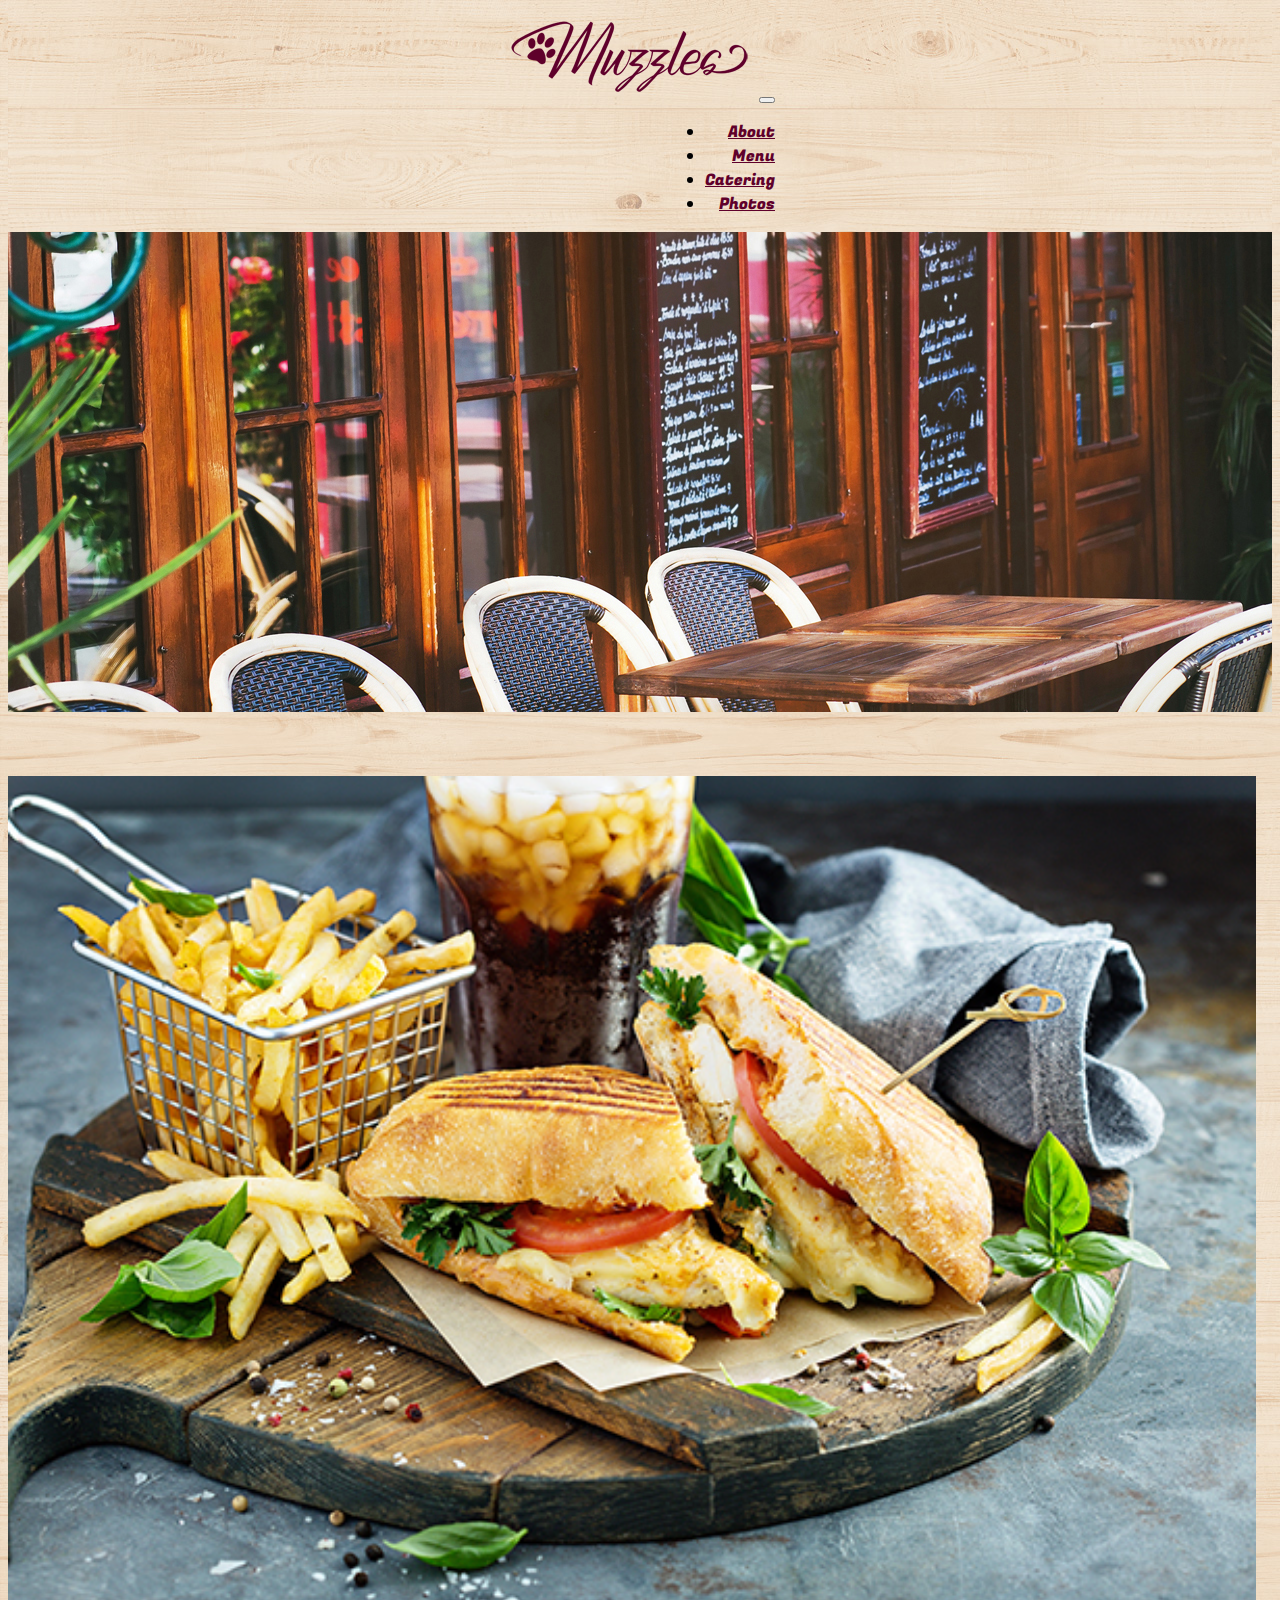
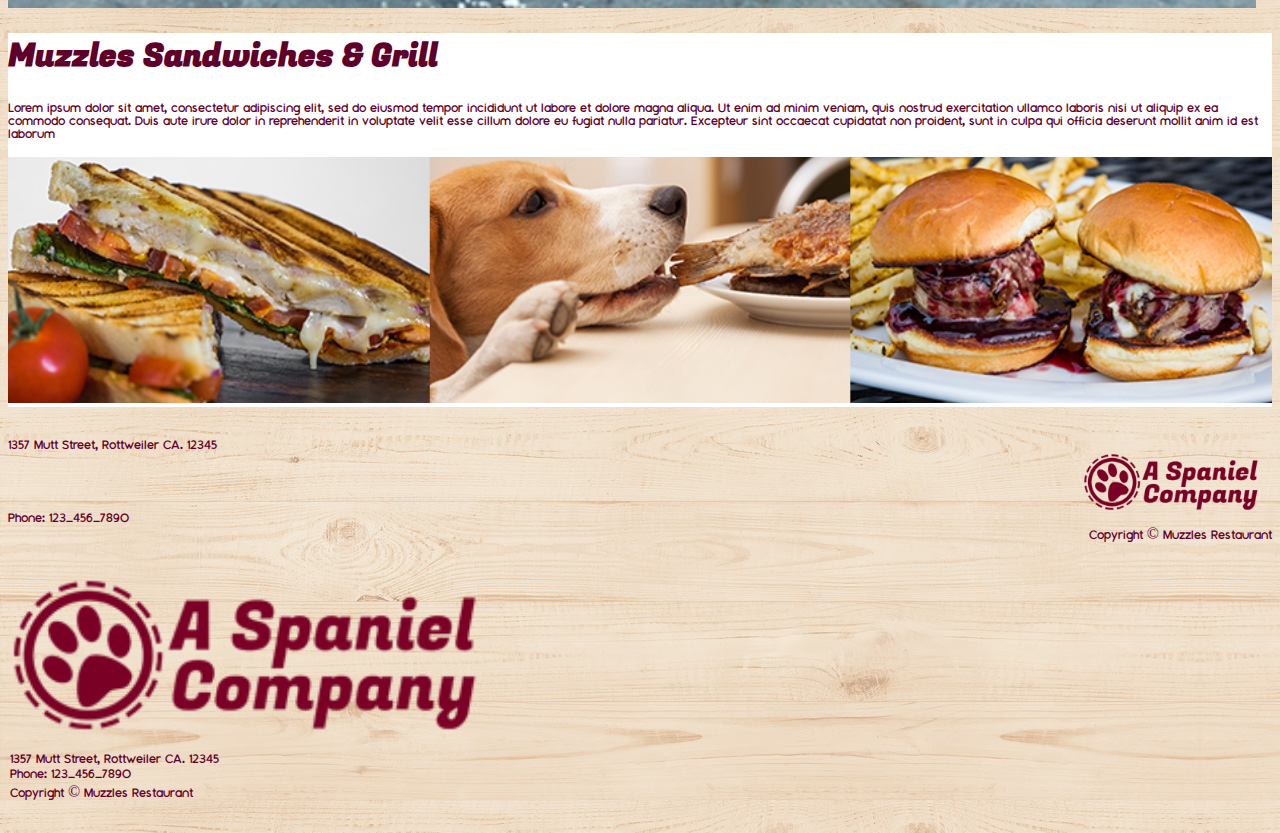
<file: index.html>
<!doctype html>
<html lang="en">
  <head>
    <meta charset="utf-8">
    <meta name="viewport" content="width=device-width, initial-scale=1">
    <title>Puppy Dog Restaurant</title>
    <link href="https://cdn.jsdelivr.net/npm/bootstrap@5.3.2/dist/css/bootstrap.min.css" rel="stylesheet" integrity="sha384-T3c6CoIi6uLrA9TneNEoa7RxnatzjcDSCmG1MXxSR1GAsXEV/Dwwykc2MPK8M2HN" crossorigin="anonymous">
    <!-- CSS -->
    <link rel="stylesheet" href="./styles/styles.css">
  </head>
  <body>
    <!-- Navbar -->

    <nav class="navbar navbar-expand-lg bg-body-tertiary navMain">
      <div class="container">
        <a class="navbar-brand" href="index.html"><img src="./assets/MuzzlesLogo.png"></a>
        <button class="navbar-toggler" type="button" data-bs-toggle="collapse" data-bs-target="#navbarNav" aria-controls="navbarNav" aria-expanded="false" aria-label="Toggle navigation">
          <span class="navbar-toggler-icon"></span>
        </button>
        <div class="collapse navbar-collapse" id="navbarNav">
            <ul class="navbar-nav">
              <li class="nav-item fugaz">
                <a class="nav-link" href="./html/about.html">About</a>
              </li>
              <li class="nav-item fugaz">
                <a class="nav-link" href="./html/menu.html">Menu</a>
              </li>
              <li class="nav-item fugaz">
                <a class="nav-link" href="./html/catering.html">Catering</a>
              </li>
              <li class="nav-item fugaz">
                <a class="nav-link" href="./html/photos.html">Photos</a>
              </li>
              
            </ul>
        </div>
      </div>
    </nav>

    <!-- hero img-->
    <div class="container-fluid heroImg d-none d-lg-block">
    </div>
    
    <!-- main content -->

    <div class="container-fluid content">
      <div class="row d-flex justify-content-center">
        <div class="col-lg-5 sandwich">
          <img class="landingSingleImg" src="./assets/homeSingle.jpg" alt="sandwich with fries and a drink">
        </div>
        
        <div class="card col-lg-6">
          <div class="card-body">
            <h1 class="card-title fugaz ">Muzzles Sandwiches & Grill</h1>
            <p class="card-text montauk">Lorem ipsum dolor sit amet, consectetur adipiscing elit, sed do eiusmod tempor incididunt ut labore et dolore magna aliqua. Ut enim ad minim veniam, quis nostrud exercitation ullamco laboris nisi ut aliquip ex ea commodo consequat. Duis aute irure dolor in reprehenderit in voluptate velit esse cillum dolore eu fugiat nulla pariatur. Excepteur sint occaecat cupidatat non proident, sunt in culpa qui officia deserunt mollit anim id est laborum</p>
          </div>
          <img src="./assets/HomeImage.jpg" class="card-img-bottom landingTripleImg" alt="...">
        </div>

      </div>
    </div>

    <!-- Footer -->
    <footer class="montauk">
      <div class="container d-none d-md-block">
        <div class="row footContent">
          <div class="address col-md-6">
            <p class="footerP">1357 Mutt Street, Rottweiler CA. 12345</p>
          </div>
          <div class="copyright col-md-6">
            <img class="company" src="./assets/CompanyLogo.png">
          </div>
          <div class="phoneNumber col-md-6">
            <p class="footerP">Phone: 123-456-7890</p>
          </div>
          <div class="copyright col-md-6">
            <p class="footerP">Copyright © Muzzles Restaurant</p>
          </div>
        </div>
      </div>
      <!-- smaller screen size -->
      <div class="container d-block d-md-none">
        <div class="row">
          <div class=" col-md-6 d-flex justify-content-center">
            <img class="company2" src="./assets/CompanyLogo.png">
          </div>
          <div class=" col-md-6 d-flex justify-content-center">
            <p class="footerP2"><br >1357 Mutt Street, Rottweiler CA. 12345</p>
          </div>
          <div class=" col-md-6 d-flex justify-content-center">
            <p class="footerP2">Phone: 123-456-7890</p>
          </div>
          <div class=" col-md-6 d-flex justify-content-center">
            <p class="footerP2">Copyright © Muzzles Restaurant</p>
          </div>
        </div>
      </div>
    </footer>






    <script src="https://cdn.jsdelivr.net/npm/bootstrap@5.3.2/dist/js/bootstrap.bundle.min.js" integrity="sha384-C6RzsynM9kWDrMNeT87bh95OGNyZPhcTNXj1NW7RuBCsyN/o0jlpcV8Qyq46cDfL" crossorigin="anonymous"></script>
  </body>
</html>
</file>
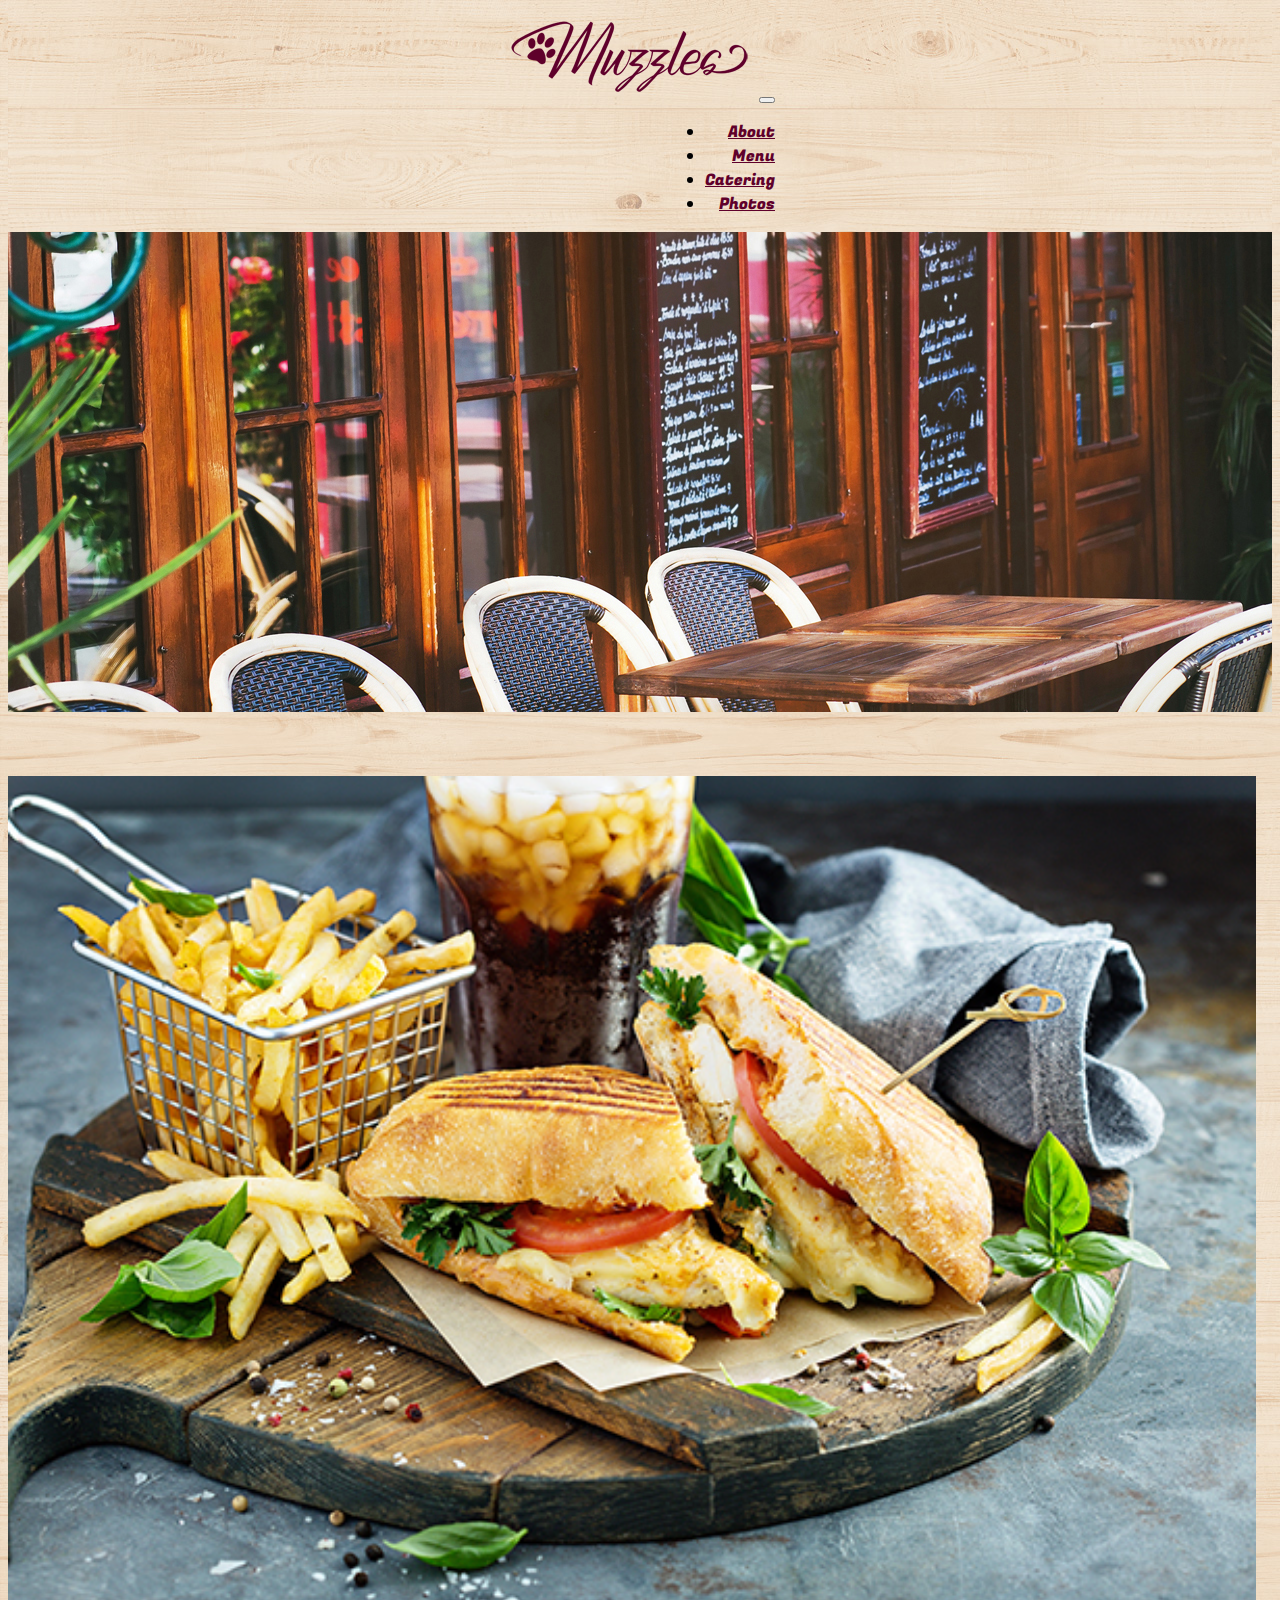
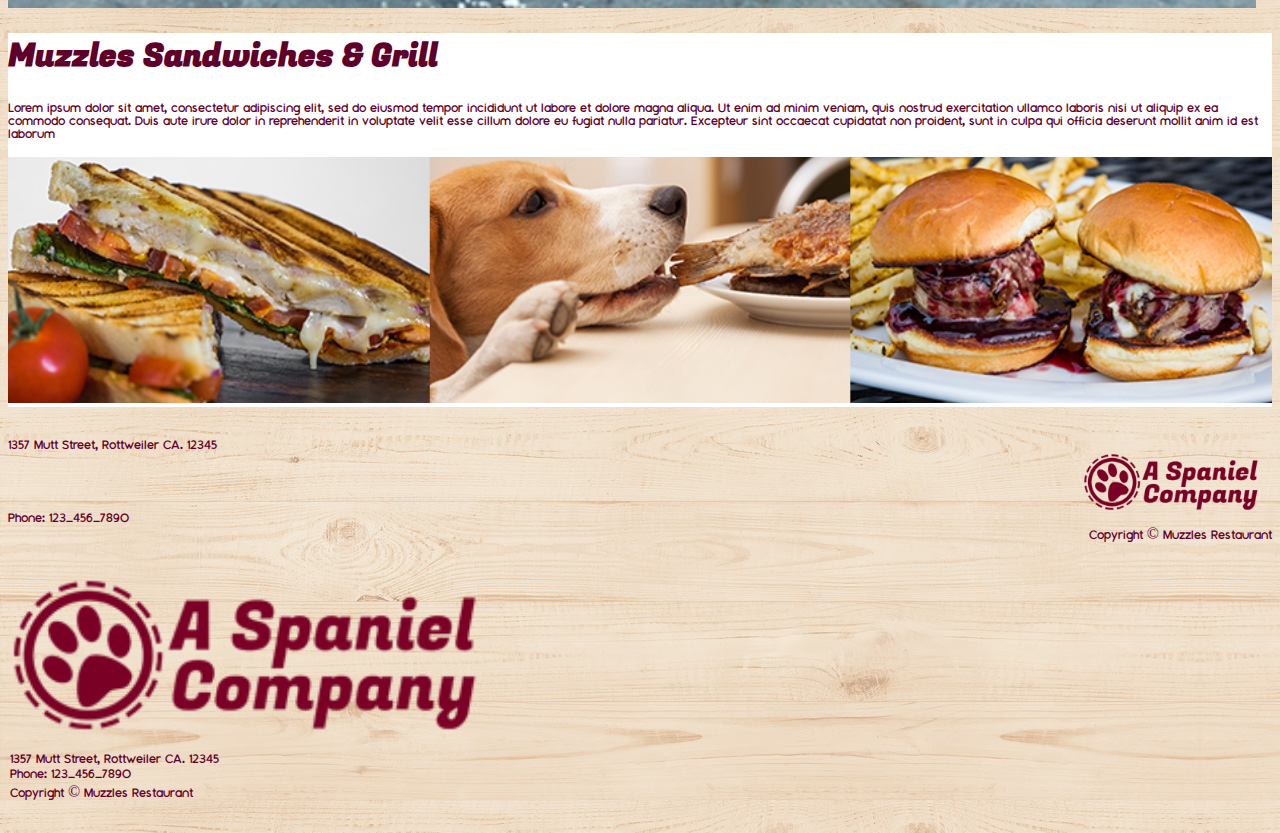
<file: html/index.html>
<!doctype html>
<html lang="en">
  <head>
    <meta charset="utf-8">
    <meta name="viewport" content="width=device-width, initial-scale=1">
    <title>Puppy Dog Restaurant</title>
    <link href="https://cdn.jsdelivr.net/npm/bootstrap@5.3.2/dist/css/bootstrap.min.css" rel="stylesheet" integrity="sha384-T3c6CoIi6uLrA9TneNEoa7RxnatzjcDSCmG1MXxSR1GAsXEV/Dwwykc2MPK8M2HN" crossorigin="anonymous">
    <!-- CSS -->
    <link rel="stylesheet" href="../styles/styles.css">
  </head>
  <body>
    <!-- Navbar -->

    <!-- <nav class="navbar navbar-expand-lg bg-body-tertiary">
      <div class="container ">
        <a class="navbar-brand" href="index.html"><img src="../assets/MuzzlesLogo.png"></a>
        <button class="navbar-toggler" type="button" data-bs-toggle="collapse" data-bs-target="#navbarNav" aria-controls="navbarNav" aria-expanded="false" aria-label="Toggle navigation">
          <span class="navbar-toggler-icon"></span>
        </button>
        <div class="collapse navbar-collapse d-flex justify-content-end" id="navbarNav">
          <ul class="navbar-nav ">
            <li class="nav-item">
              <a class="nav-link" href="about.html">About</a>
            </li>
            <li class="nav-item">
              <a class="nav-link" href="catering.html">Catering</a>
            </li>
            <li class="nav-item">
              <a class="nav-link" href="catering.html">Catering</a>
            </li>
            <li class="nav-item">
              <a class="nav-link" href="photos.html">Photos</a>
              </li>
          </ul>
        </div>
      </div>
    </nav> -->

    <nav class="navbar navbar-expand-lg bg-body-tertiary navMain">
      <div class="container">
        <a class="navbar-brand" href="index.html"><img src="../assets/MuzzlesLogo.png"></a>
        <button class="navbar-toggler" type="button" data-bs-toggle="collapse" data-bs-target="#navbarNav" aria-controls="navbarNav" aria-expanded="false" aria-label="Toggle navigation">
          <span class="navbar-toggler-icon"></span>
        </button>
        <div class="collapse navbar-collapse" id="navbarNav">
            <ul class="navbar-nav">
              <li class="nav-item fugaz">
                <a class="nav-link" href="about.html">About</a>
              </li>
              <li class="nav-item fugaz">
                <a class="nav-link" href="menu.html">Menu</a>
              </li>
              <li class="nav-item fugaz">
                <a class="nav-link" href="catering.html">Catering</a>
              </li>
              <li class="nav-item fugaz">
                <a class="nav-link" href="photos.html">Photos</a>
              </li>
              
            </ul>
        </div>
      </div>
    </nav>

    <!-- hero img-->
    <div class="container-fluid heroImg d-none d-lg-block">
    </div>
    
    <!-- main content -->

    <div class="container-fluid content">
      <div class="row d-flex justify-content-center">
        <div class="col-lg-5 sandwich">
          <img class="landingSingleImg" src="../assets/homeSingle.jpg" alt="sandwich with fries and a drink">
        </div>

        <div class="card col-lg-6 ">
          <div class="card-body">
            <h1 class="card-title fugaz ">Muzzles Sandwiches & Grill</h1>
            <p class="card-text montauk">Lorem ipsum dolor sit amet, consectetur adipiscing elit, sed do eiusmod tempor incididunt ut labore et dolore magna aliqua. Ut enim ad minim veniam, quis nostrud exercitation ullamco laboris nisi ut aliquip ex ea commodo consequat. Duis aute irure dolor in reprehenderit in voluptate velit esse cillum dolore eu fugiat nulla pariatur. Excepteur sint occaecat cupidatat non proident, sunt in culpa qui officia deserunt mollit anim id est laborum</p>
          </div>
          <img src="../assets/HomeImage.jpg" class="card-img-bottom landingTripleImg" alt="...">
        </div>

      </div>
    </div>

    <!-- Footer -->
    <footer class="montauk">
      <div class="container-fluid d-none d-md-block">
        <div class="row footContent">
          <div class="address col-md-6">
            <p class="footerP">1357 Mutt Street, Rottweiler CA. 12345</p>
          </div>
          <div class="copyright col-md-6">
            <img class="company" src="../assets/CompanyLogo.png">
          </div>
          <div class="phoneNumber col-md-6">
            <p class="footerP">Phone: 123-456-7890</p>
          </div>
          <div class="copyright col-md-6">
            <p class="footerP">Copyright © Muzzles Restaurant</p>
          </div>
        </div>
      </div>
      <!-- smaller screen size -->
      <div class="container d-block d-md-none">
        <div class="row">
          <div class=" col-md-6 d-flex justify-content-center">
            <img class="company2" src="../assets/CompanyLogo.png">
          </div>
          <div class=" col-md-6 d-flex justify-content-center">
            <p class="footerP2"><br >1357 Mutt Street, Rottweiler CA. 12345</p>
          </div>
          <div class=" col-md-6 d-flex justify-content-center">
            <p class="footerP2">Phone: 123-456-7890</p>
          </div>
          <div class=" col-md-6 d-flex justify-content-center">
            <p class="footerP2">Copyright © Muzzles Restaurant</p>
          </div>
        </div>
      </div>
    </footer>





    <script src="https://cdn.jsdelivr.net/npm/bootstrap@5.3.2/dist/js/bootstrap.bundle.min.js" integrity="sha384-C6RzsynM9kWDrMNeT87bh95OGNyZPhcTNXj1NW7RuBCsyN/o0jlpcV8Qyq46cDfL" crossorigin="anonymous"></script>
  </body>
</html>
</file>
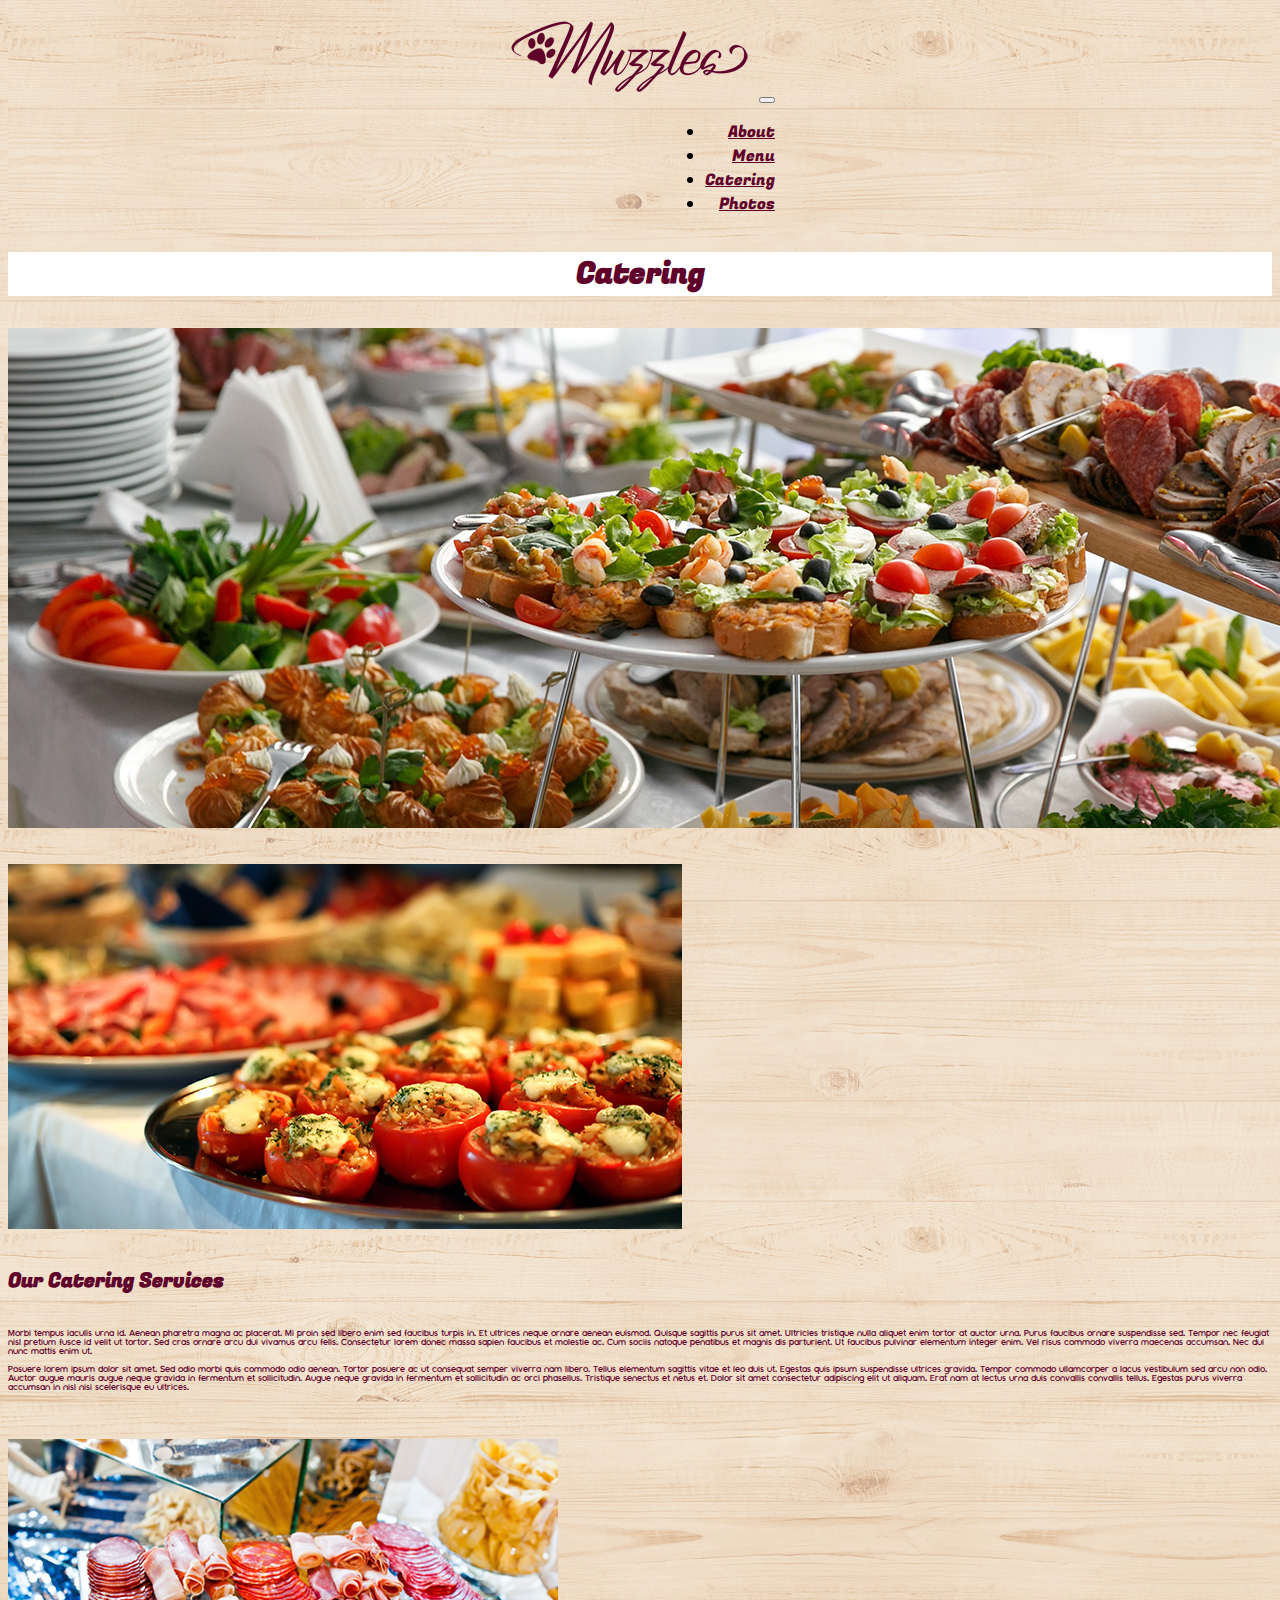
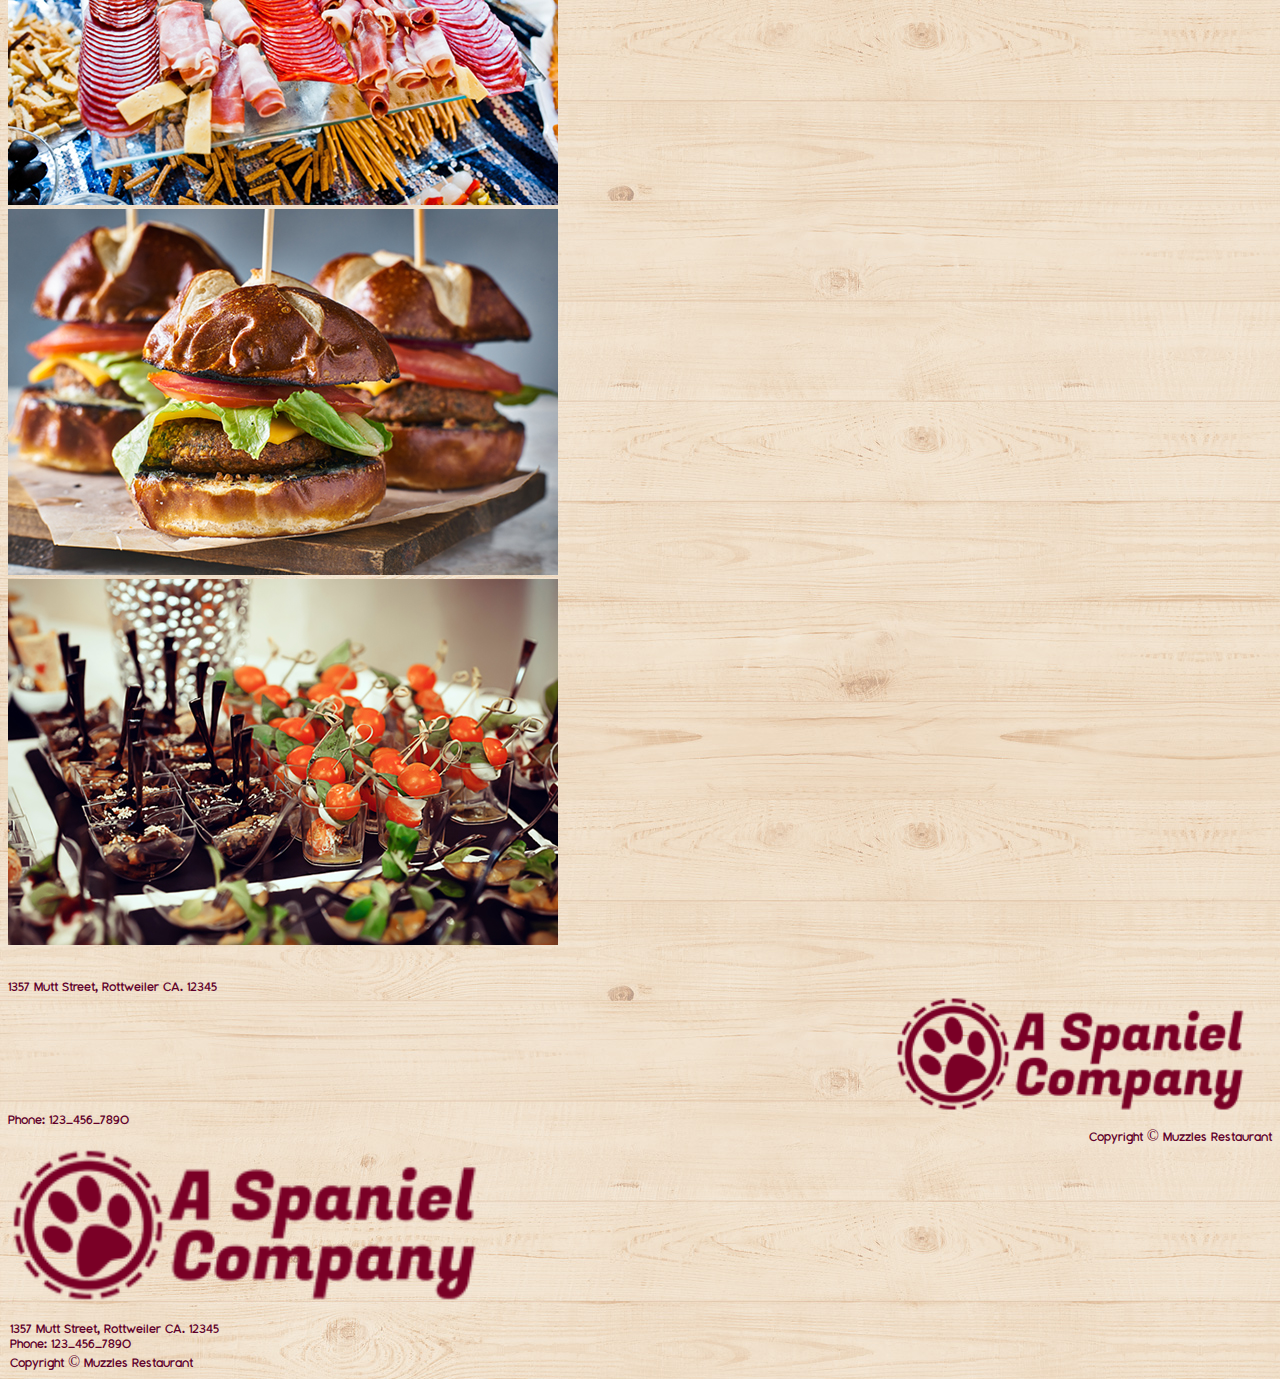
<file: html/catering.html>
<!doctype html>
<html lang="en">

<head>
  <meta charset="utf-8">
  <meta name="viewport" content="width=device-width, initial-scale=1">
  <title>Bootstrap demo</title>
  <link href="https://cdn.jsdelivr.net/npm/bootstrap@5.3.2/dist/css/bootstrap.min.css" rel="stylesheet"
    integrity="sha384-T3c6CoIi6uLrA9TneNEoa7RxnatzjcDSCmG1MXxSR1GAsXEV/Dwwykc2MPK8M2HN" crossorigin="anonymous">
  <link rel="stylesheet" href="../styles/catering.css">
</head>

<body class="back">


  <nav class="navbar navbar-expand-lg bg-body-tertiary navMain">
    <div class="container ">
        <a class="navbar-brand" href="../index.html"><img src="../assets/MuzzlesLogo.png"></a>
        <button class="navbar-toggler" type="button" data-bs-toggle="collapse" data-bs-target="#navbarNav"
            aria-controls="navbarNav" aria-expanded="false" aria-label="Toggle navigation">
            <span class="navbar-toggler-icon"></span>
        </button>
        <div class="collapse navbar-collapse" id="navbarNav">
            <ul class="navbar-nav">
                <li class="nav-item fugaz">
                    <a class="nav-link" href="./about.html">About</a>
                </li>
                <li class="nav-item fugaz">
                    <a class="nav-link" href="./menu.html">Menu</a>
                </li>
                <li class="nav-item fugaz">
                    <a class="nav-link" href="./catering.html">Catering</a>
                </li>
                <li class="nav-item fugaz">
                    <a class="nav-link" href="./photos.html">Photos</a>
                </li>
            </ul>
        </div>
    </div>
</nav>


  <div class="container d-block catering">
    <div class="row">
      <div class="col-12">
        <h1 class="hero font1">Catering</h1>
      </div>
    </div>
  </div>


  <div class="container  d-none d-md-block heroImgBanner">
    <div class="row">
      <div class="col-12  ">
        <div class="card ">
          <img src="../assets/cateringHero.jpg" class="card-img" alt="..." />
          <div class="card-img-overlay">
            <h5 class="card-title"></h5>
            <p class="card-text"></p>
            <p class="card-text"><small></small></p>
          </div>
        </div>
      </div>
    </div>
  </div>
  

  <div class="container  ">
    <div class="row">
      <div class="col-sm-5 d-sm-block">
        <img  src="../assets/cateringMaine.jpg" class="img-fluid rounded-start imgR" alt="..." />
      </div>


      <div class="col-sm-7">
        <div class="card ">

          <div class="card-body">
            <h5 class="card-title  font2  fugaz">Our Catering Services</h5>
            <p class="card-text pFont montauk">
              Morbi tempus iaculis urna id. Aenean pharetra magna ac placerat. Mi proin sed libero enim sed faucibus turpis in. Et ultrices neque ornare aenean euismod. Quisque sagittis purus sit amet. Ultricies tristique nulla aliquet enim tortor at auctor urna. Purus faucibus ornare suspendisse sed. Tempor nec feugiat nisl pretium fusce id velit ut tortor. Sed cras ornare arcu dui vivamus arcu felis. Consectetur lorem donec massa sapien faucibus et molestie ac. Cum sociis natoque penatibus et magnis dis parturient. Ut faucibus pulvinar elementum integer enim. Vel risus commodo viverra maecenas accumsan. Nec dui nunc mattis enim ut.
              <br><br>
              Posuere lorem ipsum dolor sit amet. Sed odio morbi quis commodo odio aenean. Tortor posuere ac ut consequat semper viverra nam libero. Tellus elementum sagittis vitae et leo duis ut. Egestas quis ipsum suspendisse ultrices gravida. Tempor commodo ullamcorper a lacus vestibulum sed arcu non odio. Auctor augue mauris augue neque gravida in fermentum et sollicitudin. Augue neque gravida in fermentum et sollicitudin ac orci phasellus. Tristique senectus et netus et. Dolor sit amet consectetur adipiscing elit ut aliquam. Erat nam at lectus urna duis convallis convallis tellus. Egestas purus viverra accumsan in nisl nisi scelerisque eu ultrices.
            </p>


          </div>
        </div>
      </div>
    </div>
  </div>




  <br><br>

  <div class="container ">
    <div class="row">
      <div class="col-4  d-sm-block d-flex justify-content-center">
        <div class="card">
          <img src="../assets/catering1.jpg" class="card-img-top" alt="..." />
        </div>
      </div>
      <div class="col-4  d-sm-block d-flex justify-content-center">
        <div class="card">
          <img src="../assets/catering2.jpg" class="card-img-top" alt="..." />
        </div>
      </div>
      <div class="col-4  d-sm-block d-flex justify-content-center">
        <div class="card">
          <img src="../assets/catering3.jpg" class="card-img-top" alt="..." />
        </div>
      </div>
    </div>
  </div>










  <footer class="montauk footerContent">
    <div class="container d-none d-md-block">
      <div class="row">
        <div class="address col-md-6">
          <p class="footerP">1357 Mutt Street, Rottweiler CA. 12345</p>
        </div>
        <div class="copyright col-md-6">
          <img class="company" src="../assets/CompanyLogo.png">
        </div>
        <div class="phoneNumber col-md-6">
          <p class="footerP">Phone: 123-456-7890</p>
        </div>
        <div class="copyright col-md-6">
          <p class="footerP">Copyright © Muzzles Restaurant</p>
        </div>
      </div>
    </div>
    <!-- smaller screen size -->
    <div class="container d-block d-md-none">
      <div class="row">
        <div class=" col-md-6 d-flex justify-content-center">
          <img class="company2" src="../assets/CompanyLogo.png">
        </div>
        <div class=" col-md-6 d-flex justify-content-center">
          <p class="footerP2 montauk"><br>1357 Mutt Street, Rottweiler CA. 12345</p>
        </div>
        <div class=" col-md-6 d-flex justify-content-center">
          <p class="footerP2 montauk">Phone: 123-456-7890</p>
        </div>
        <div class=" col-md-6 d-flex justify-content-center">
          <p class="footerP2 montauk">Copyright © Muzzles Restaurant</p>
        </div>
      </div>
    </div>
  </footer>






  <script src="https://cdn.jsdelivr.net/npm/bootstrap@5.3.2/dist/js/bootstrap.bundle.min.js"
    integrity="sha384-C6RzsynM9kWDrMNeT87bh95OGNyZPhcTNXj1NW7RuBCsyN/o0jlpcV8Qyq46cDfL"
    crossorigin="anonymous"></script>
</body>

</html>
</file>
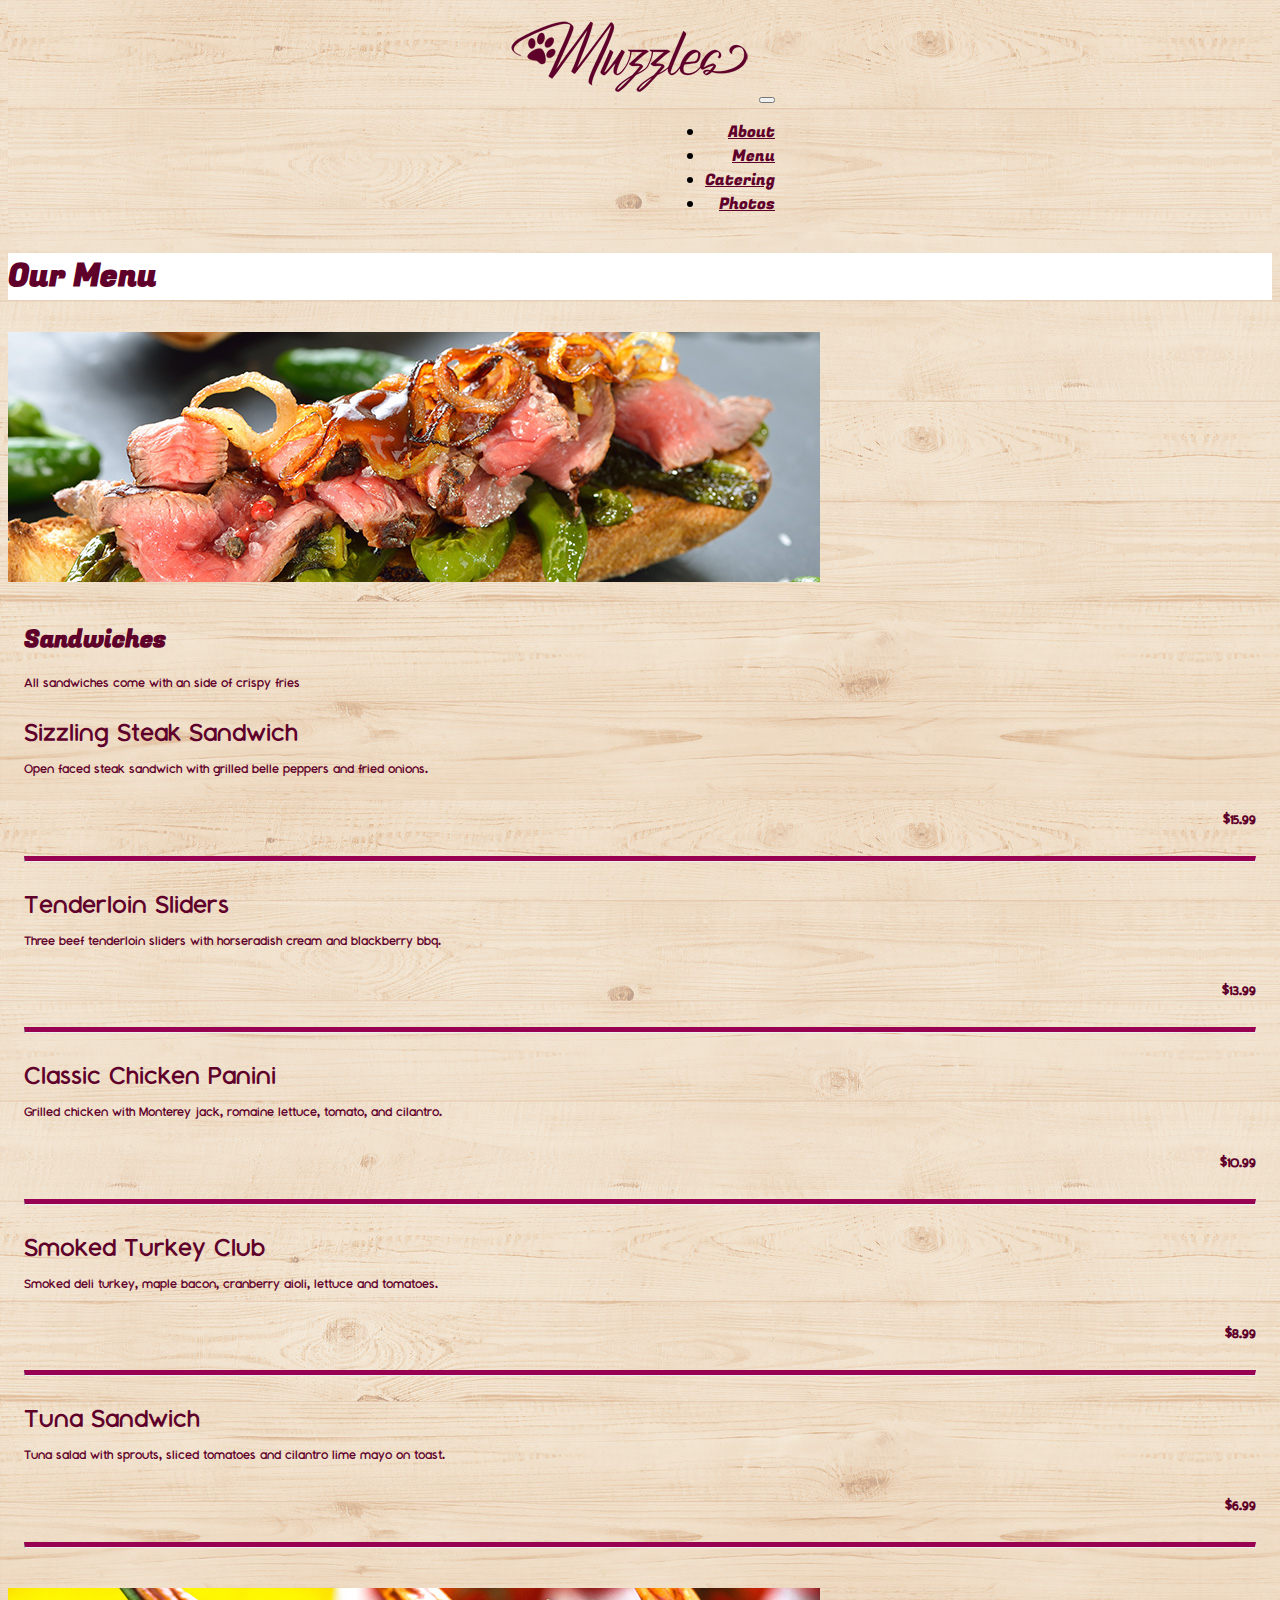
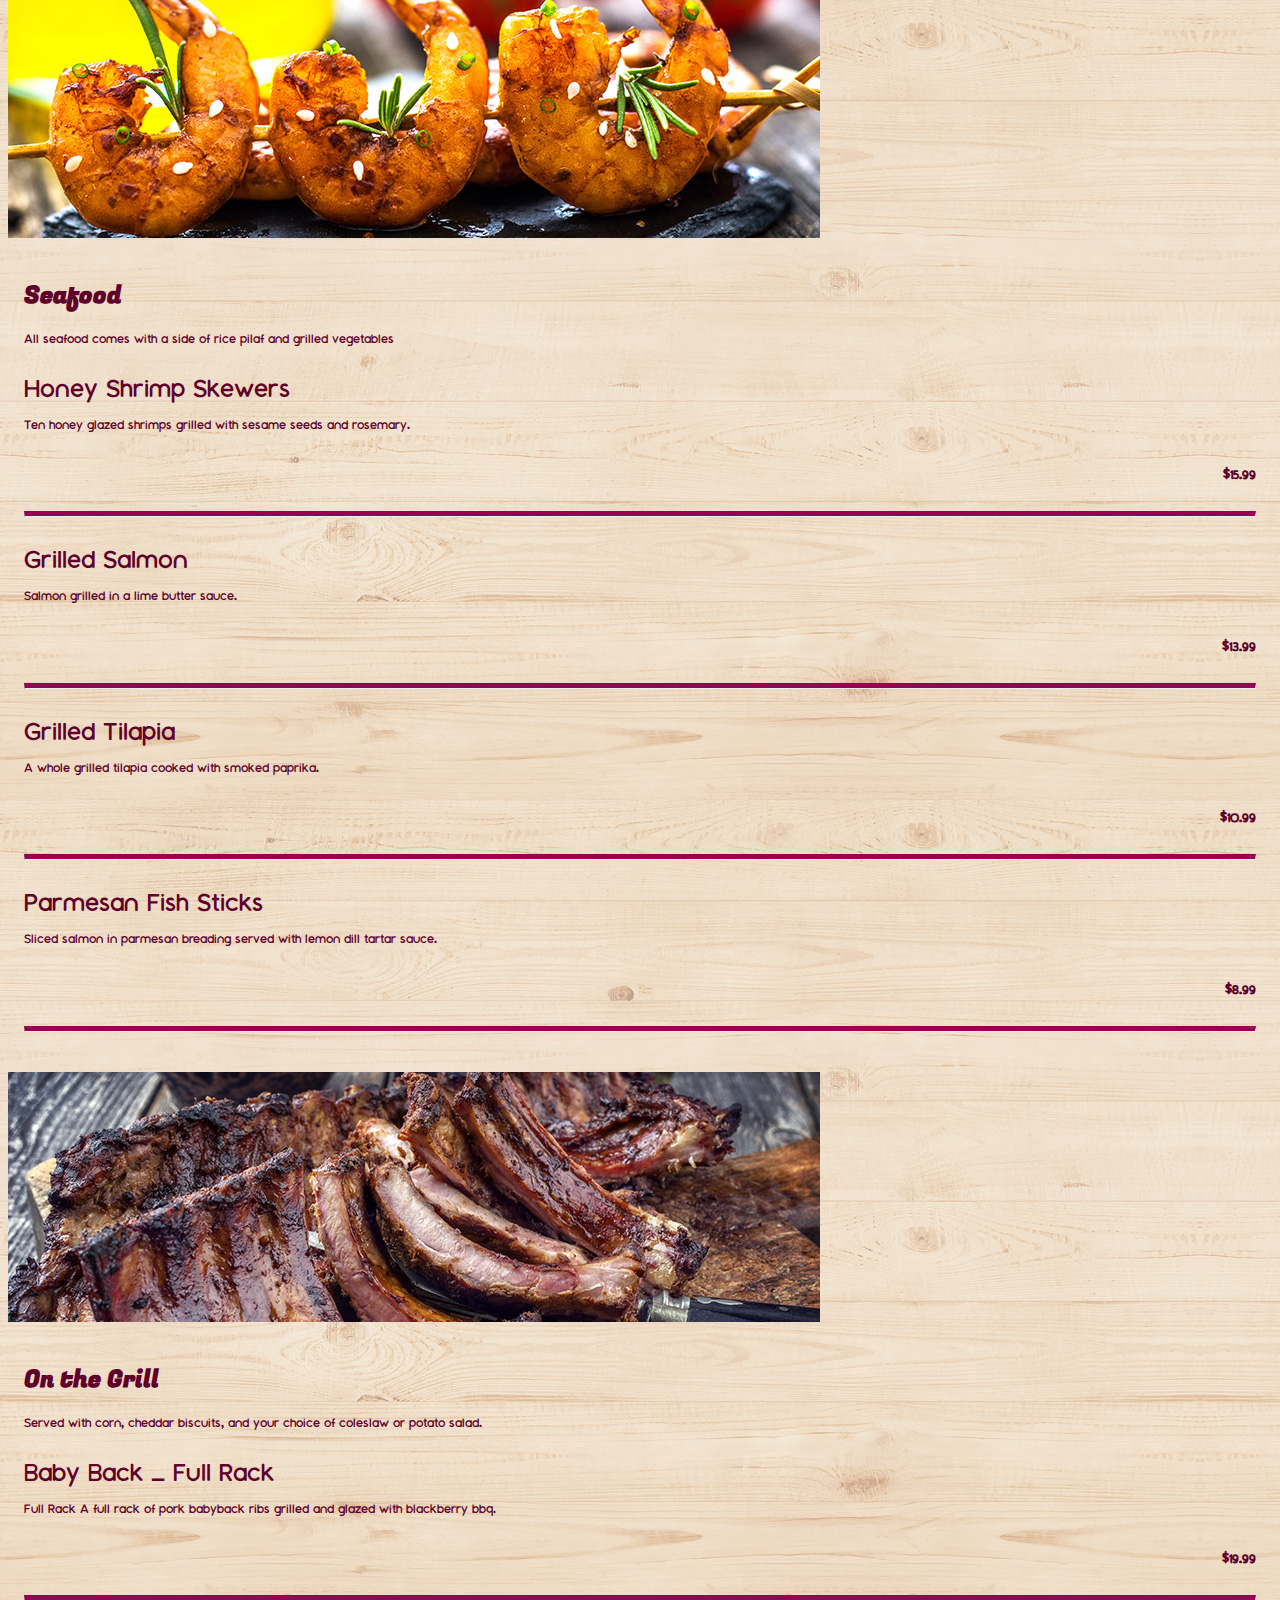
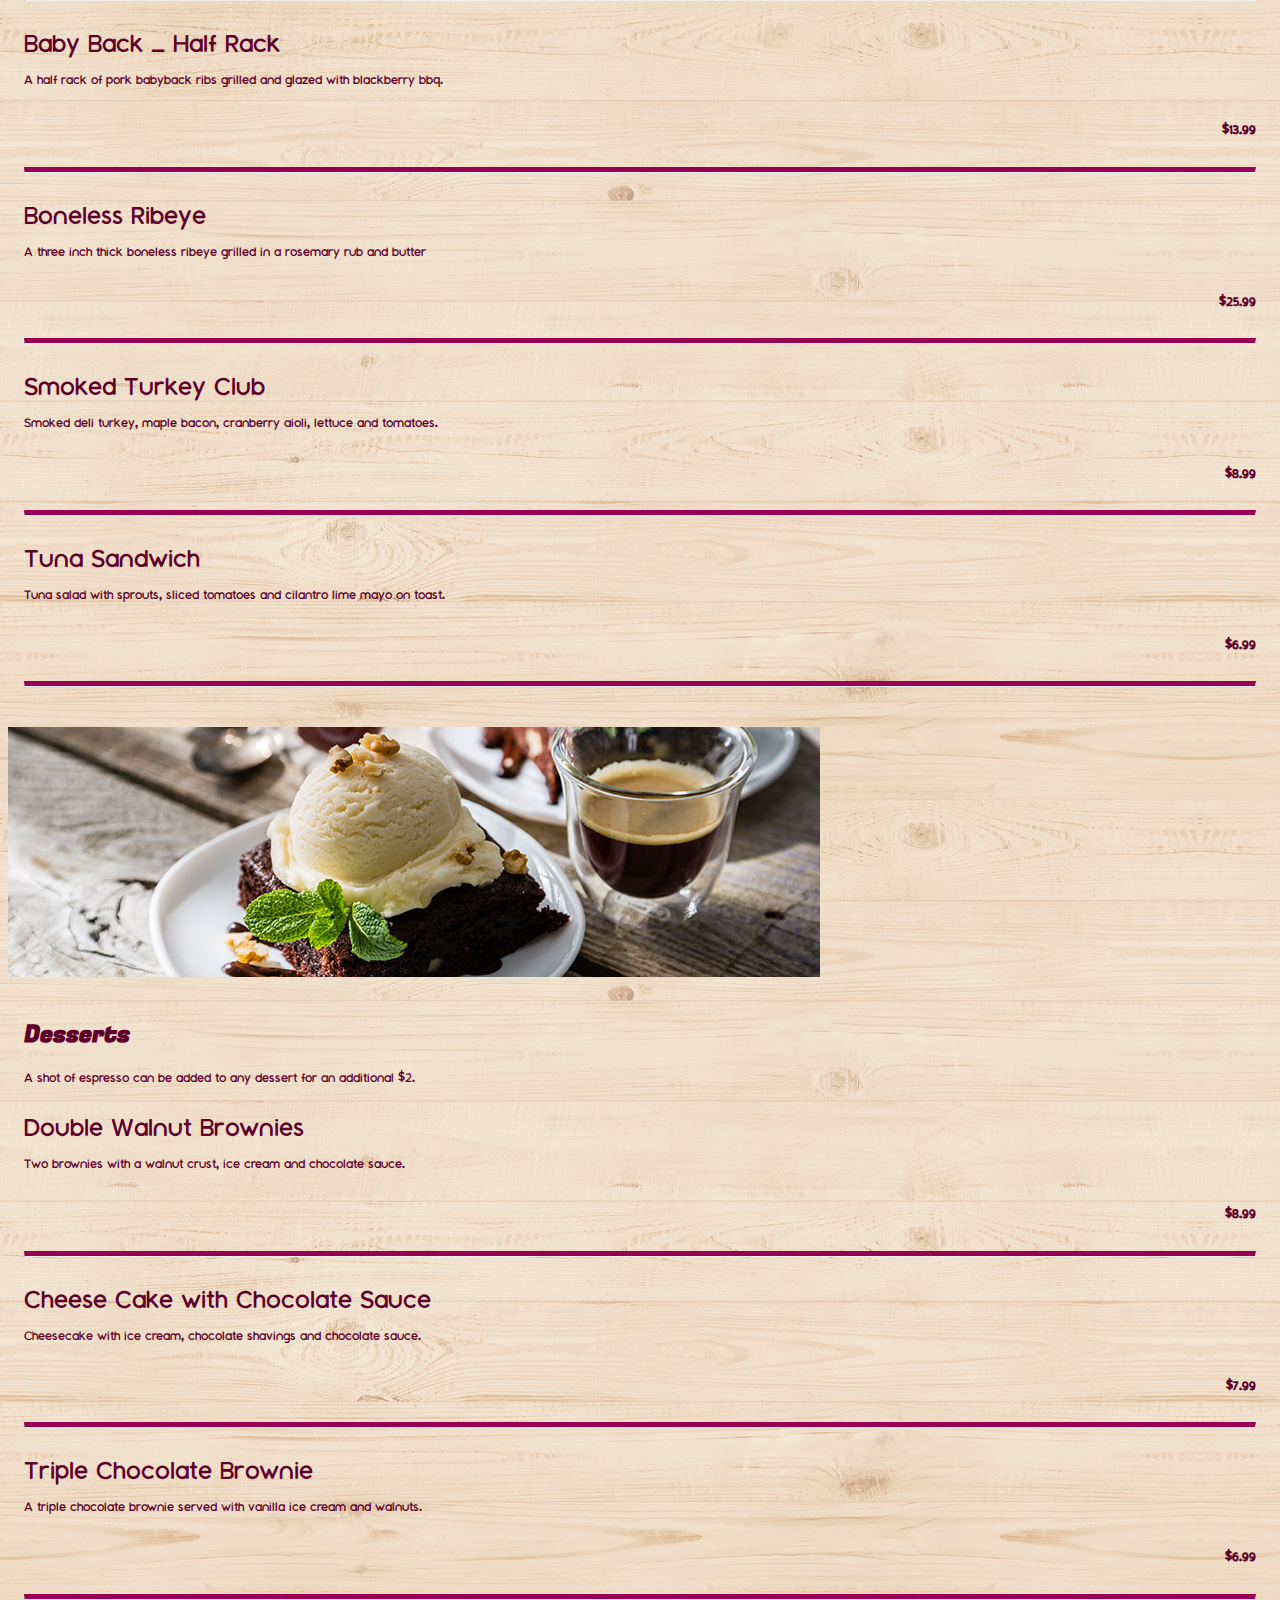
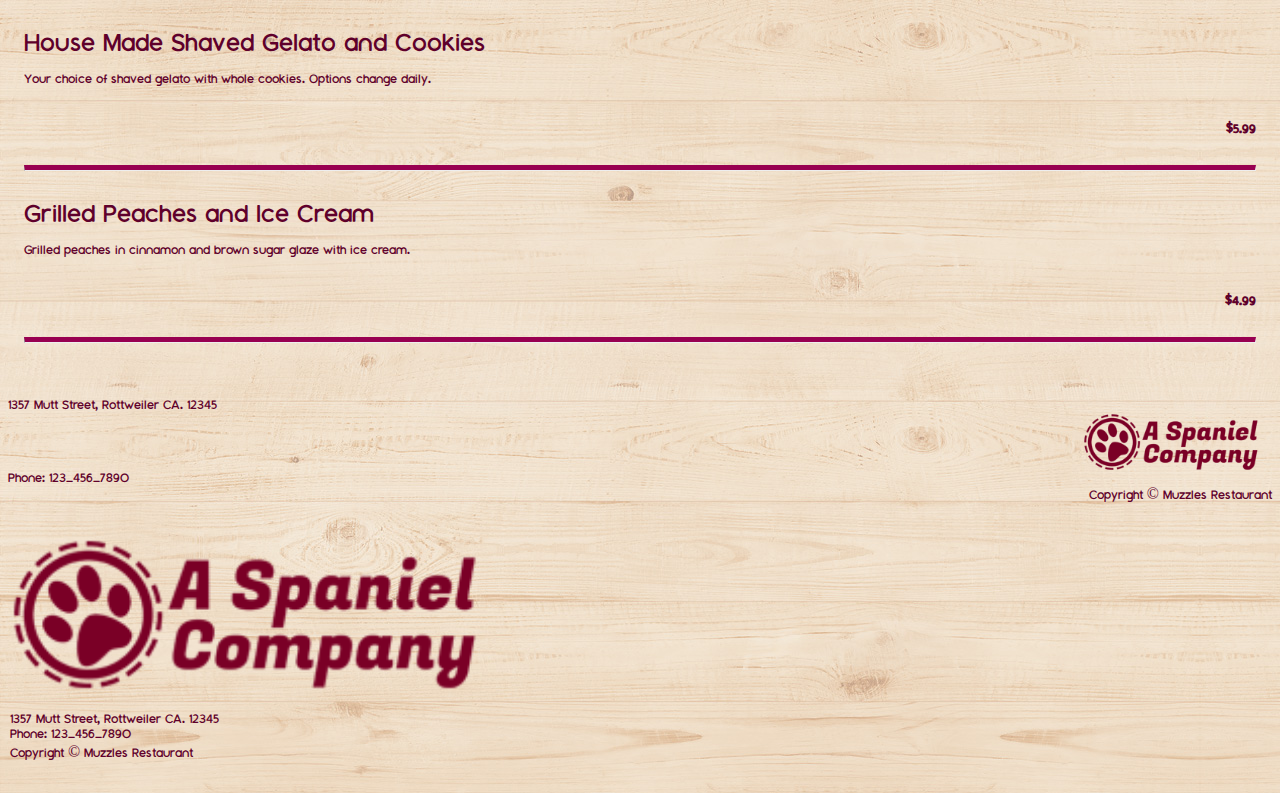
<file: html/menu.html>
<!doctype html>
<html lang="en">

<head>
    <meta charset="utf-8">
    <meta name="viewport" content="width=device-width, initial-scale=1">
    <title>Puppy Dog Restaurant</title>
    <link href="https://cdn.jsdelivr.net/npm/bootstrap@5.3.2/dist/css/bootstrap.min.css" rel="stylesheet"
        integrity="sha384-T3c6CoIi6uLrA9TneNEoa7RxnatzjcDSCmG1MXxSR1GAsXEV/Dwwykc2MPK8M2HN" crossorigin="anonymous">
    <!-- CSS -->
    <link rel="stylesheet" href="../styles/menu.css">
</head>

<body>

    <nav class="navbar navbar-expand-lg bg-body-tertiary navMain">
        <div class="container">
            <a class="navbar-brand" href="../index.html"><img src="../assets/MuzzlesLogo.png"></a>
            <button class="navbar-toggler" type="button" data-bs-toggle="collapse" data-bs-target="#navbarNav"
                aria-controls="navbarNav" aria-expanded="false" aria-label="Toggle navigation">
                <span class="navbar-toggler-icon"></span>
            </button>
            <div class="collapse navbar-collapse" id="navbarNav">
                <ul class="navbar-nav">
                    <li class="nav-item fugaz">
                        <a class="nav-link" href="about.html">About</a>
                    </li>
                    <li class="nav-item fugaz">
                        <a class="nav-link" href="menu.html">Menu</a>
                    </li>
                    <li class="nav-item fugaz">
                        <a class="nav-link" href="catering.html">Catering</a>
                    </li>
                    <li class="nav-item fugaz">
                        <a class="nav-link" href="photos.html">Photos</a>
                    </li>

                </ul>
            </div>
        </div>
    </nav>

    <!-- Our Menu Bar -->
    <div class="container">

        <div class="container text-center fugaz ourMenu">
            <h1>Our Menu</h1>
        </div>

        <div class="container menu">
            <div class="row d-flex justify-content-center">

                <!-- Sandwiches -->
                <div class="sandwich col-12 col-lg-6">
                    <div class="card">
                        <img src="../assets/menubeef.jpg" class="card-img-top" alt="...">
                        <div class="allText">

                            <div class="card-title">
                                <h2 class="fugaz">Sandwiches</h2>
                                <p class="card-text">All sandwiches come with an side of crispy fries</p>
                            </div>
                            <div class="card-body">
                                <div class="row ">
                                    <div class="col-10">
                                        <p class="titles montauk">Sizzling Steak Sandwich</p>
                                        <p class="montauk">Open faced steak sandwich with grilled belle peppers and
                                            fried
                                            onions.
                                        </p>
                                    </div>
                                    <div class="col-2 pricing">
                                        <h4>$15.99</h4>
                                    </div>
                                </div>
                                <hr />
                                <div class="row">
                                    <div class="col-10 foodTitle">
                                        <p class="titles">Tenderloin Sliders</p>
                                        <p>Three beef tenderloin sliders with horseradish cream and blackberry bbq.
                                        </p>
                                    </div>
                                    <div class="col-2 pricing">
                                        <h4>$13.99</h4>
                                    </div>
                                </div>
                                <hr />
                                <div class="row">
                                    <div class="col-10 foodTitle">
                                        <p class="titles">Classic Chicken Panini</p>
                                        <p class="pFontSize">Grilled chicken with Monterey jack, romaine lettuce, tomato, and cilantro.
                                        </p>
                                    </div>
                                    <div class="col-2 pricing">
                                        <h4>$10.99</h4>
                                    </div>
                                </div>
                                <hr />
                                <div class="row">
                                    <div class="col-10 foodTitle">
                                        <p class="titles">Smoked Turkey Club</p>
                                        <p class="pFontSize">Smoked deli turkey, maple bacon, cranberry aioli, lettuce and tomatoes.
                                        </p>
                                    </div>
                                    <div class="col-2 pricing">
                                        <h4>$8.99</h4>
                                    </div>
                                </div>
                                <hr />
                                <div class="row">
                                    <div class="col-10 foodTitle">
                                        <p class="titles">Tuna Sandwich</p>
                                        <p class="pFontSize">Tuna salad with sprouts, sliced tomatoes and cilantro lime mayo on toast.
                                        </p>
                                    </div>
                                    <div class="col-2 pricing">
                                        <h4>$6.99</h4>
                                    </div>
                                </div>
                                <hr />
                            </div>
                        </div>

                    </div>
                </div>

                <!-- Seafood -->
                <div class="seafood col-12 col-lg-6">
                    <div class="card">
                        <img src="../assets/menuseafood.jpg" class="card-img-top" alt="...">
                        <div class="allText">

                            <div class="card-title">
                                <h2 class="fugaz">Seafood</h2>
                                <p class="card-text">All seafood comes with a side of rice pilaf and grilled vegetables
                                </p>
                            </div>
                            <div class="card-body">
                                <div class="row ">
                                    <div class="col-10">
                                        <p class="titles">Honey Shrimp Skewers</p>
                                        <p class="pFontSize"> Ten honey glazed shrimps grilled with sesame seeds and rosemary.
                                        </p>
                                    </div>
                                    <div class="col-2 pricing">
                                        <h4>$15.99</h4>
                                    </div>
                                </div>
                                <hr />
                                <div class="row">
                                    <div class="col-10 foodTitle">
                                        <p class="titles">Grilled Salmon</p>
                                        <p class="pFontSize">Salmon grilled in a lime butter sauce.
                                        </p>
                                    </div>
                                    <div class="col-2 pricing">
                                        <h4>$13.99</h4>
                                    </div>
                                </div>
                                <hr />
                                <div class="row">
                                    <div class="col-10 foodTitle">
                                        <p class="titles">Grilled Tilapia</p>
                                        <p class="pFontSize">A whole grilled tilapia cooked with smoked paprika.
                                        </p>
                                    </div>
                                    <div class="col-2 pricing">
                                        <h4>$10.99</h4>
                                    </div>
                                </div>
                                <hr />
                                <div class="row">
                                    <div class="col-10 foodTitle">
                                        <p class="titles">Parmesan Fish Sticks</p>
                                        <p class="pFontSize">Sliced salmon in parmesan breading served with lemon dill tartar sauce.
                                        </p>
                                    </div>
                                    <div class="col-2 pricing">
                                        <h4>$8.99</h4>
                                    </div>
                                </div>
                                <hr />

                            </div>
                        </div>

                    </div>
                </div>

                <!-- On the Grill -->
                <div class="grill col-12 col-lg-6">
                    <div class="card">
                        <img src="../assets/menumeat.jpg" class="card-img-top" alt="...">
                        <div class="allText">

                            <div class="card-title">
                                <h2 class="fugaz">On the Grill</h2>
                                <p class="card-text">Served with corn, cheddar biscuits, and your choice of coleslaw or
                                    potato salad.</p>
                            </div>
                            <div class="card-body">
                                <div class="row ">
                                    <div class="col-10">
                                        <p class="titles">Baby Back - Full Rack</p>
                                        <p class="pFontSize">Full Rack A full rack of pork babyback ribs grilled and glazed with
                                            blackberry bbq.
                                        </p>
                                    </div>
                                    <div class="col-2 pricing">
                                        <h4>$19.99</h4>
                                    </div>
                                </div>
                                <hr />
                                <div class="row">
                                    <div class="col-10 foodTitle">
                                        <p class="titles">Baby Back - Half Rack</p>
                                        <p class="pFontSize">A half rack of pork babyback ribs grilled and glazed with blackberry bbq.
                                        </p>
                                    </div>
                                    <div class="col-2 pricing">
                                        <h4>$13.99</h4>
                                    </div>
                                </div>
                                <hr />
                                <div class="row">
                                    <div class="col-10 foodTitle">
                                        <p class="titles">Boneless Ribeye</p>
                                        <p class="pFontSize">A three inch thick boneless ribeye grilled in a rosemary rub and butter
                                        </p>
                                    </div>
                                    <div class="col-2 pricing">
                                        <h4>$25.99</h4>
                                    </div>
                                </div>
                                <hr />
                                <div class="row">
                                    <div class="col-10 foodTitle">
                                        <p class="titles">Smoked Turkey Club</p>
                                        <p class="pFontSize">Smoked deli turkey, maple bacon, cranberry aioli, lettuce and tomatoes.
                                        </p>
                                    </div>
                                    <div class="col-2 pricing">
                                        <h4>$8.99</h4>
                                    </div>
                                </div>
                                <hr />
                                <div class="row">
                                    <div class="col-10 foodTitle">
                                        <p class="titles">Tuna Sandwich</p>
                                        <p class="pFontSize">Tuna salad with sprouts, sliced tomatoes and cilantro lime mayo on toast.
                                        </p>
                                    </div>
                                    <div class="col-2 pricing">
                                        <h4>$6.99</h4>
                                    </div>
                                </div>
                                <hr />
                            </div>
                        </div>

                    </div>
                </div>

                <!-- Desserts -->
                <div class="desserts col-12 col-lg-6">
                    <div class="card">
                        <img src="../assets/menudesserts.jpg" class="card-img-top" alt="...">
                        <div class="allText">

                            <div class="card-title">
                                <h2 class="fugaz">Desserts</h2>
                                <p class="card-text">A shot of espresso can be added to any dessert for an additional
                                    $2.</p>
                            </div>
                            <div class="card-body">
                                <div class="row ">
                                    <div class="col-10">
                                        <p class="titles">Double Walnut Brownies</p>
                                        <p class="pFontSize">Two brownies with a walnut crust, ice cream and chocolate sauce.
                                    </div>
                                    <div class="col-2 pricing">
                                        <h4>$8.99</h4>
                                    </div>
                                </div>
                                <hr />
                                <div class="row">
                                    <div class="col-10 foodTitle">
                                        <p class="titles">Cheese Cake with Chocolate Sauce</p>
                                        <p class="pFontSize">Cheesecake with ice cream, chocolate shavings and chocolate sauce.
                                        </p>
                                    </div>
                                    <div class="col-2 pricing">
                                        <h4>$7.99</h4>
                                    </div>
                                </div>
                                <hr />
                                <div class="row">
                                    <div class="col-10 foodTitle">
                                        <p class="titles">Triple Chocolate Brownie</p>
                                        <p class="pFontSize"> A triple chocolate brownie served with vanilla ice cream and walnuts.
                                        </p>
                                    </div>
                                    <div class="col-2 pricing">
                                        <h4>$6.99</h4>
                                    </div>
                                </div>
                                <hr />
                                <div class="row">
                                    <div class="col-10 foodTitle">
                                        <p class="titles">House Made Shaved Gelato and Cookies</p>
                                        <p class="pFontSize"> Your choice of shaved gelato with whole cookies. Options change daily.
                                        </p>
                                    </div>
                                    <div class="col-2 pricing">
                                        <h4>$5.99</h4>
                                    </div>
                                </div>
                                <hr />
                                <div class="row">
                                    <div class="col-10 foodTitle">
                                        <p class="titles">Grilled Peaches and Ice Cream</p>
                                        <p class="pFontSize">Grilled peaches in cinnamon and brown sugar glaze with ice cream.
                                        </p>
                                    </div>
                                    <div class="col-2 pricing">
                                        <h4>$4.99</h4>
                                    </div>
                                </div>
                                <hr />
                            </div>
                        </div>

                    </div>
                </div>



            </div>
        </div>
    </div>


    <!-- Footer -->
    <footer class="montauk">
        <div class="container d-none d-md-block">
            <div class="row footContent">
                <div class="address col-md-6">
                    <p class="footerP">1357 Mutt Street, Rottweiler CA. 12345</p>
                </div>
                <div class="copyright col-md-6">
                    <img class="company" src="../assets/CompanyLogo.png">
                </div>
                <div class="phoneNumber col-md-6">
                    <p class="footerP">Phone: 123-456-7890</p>
                </div>
                <div class="copyright col-md-6">
                    <p class="footerP">Copyright © Muzzles Restaurant</p>
                </div>
            </div>
        </div>
        <!-- smaller screen size -->
        <div class="container d-block d-md-none">
            <div class="row">
                <div class=" col-md-6 d-flex justify-content-center">
                    <img class="company2" src="../assets/CompanyLogo.png">
                </div>
                <div class=" col-md-6 d-flex justify-content-center">
                    <p class="footerP2"><br>1357 Mutt Street, Rottweiler CA. 12345</p>
                </div>
                <div class=" col-md-6 d-flex justify-content-center">
                    <p class="footerP2">Phone: 123-456-7890</p>
                </div>
                <div class=" col-md-6 d-flex justify-content-center">
                    <p class="footerP2">Copyright © Muzzles Restaurant</p>
                </div>
            </div>
        </div>
    </footer>





    <script src="https://cdn.jsdelivr.net/npm/bootstrap@5.3.2/dist/js/bootstrap.bundle.min.js"
        integrity="sha384-C6RzsynM9kWDrMNeT87bh95OGNyZPhcTNXj1NW7RuBCsyN/o0jlpcV8Qyq46cDfL"
        crossorigin="anonymous"></script>
</body>

</html>
</file>
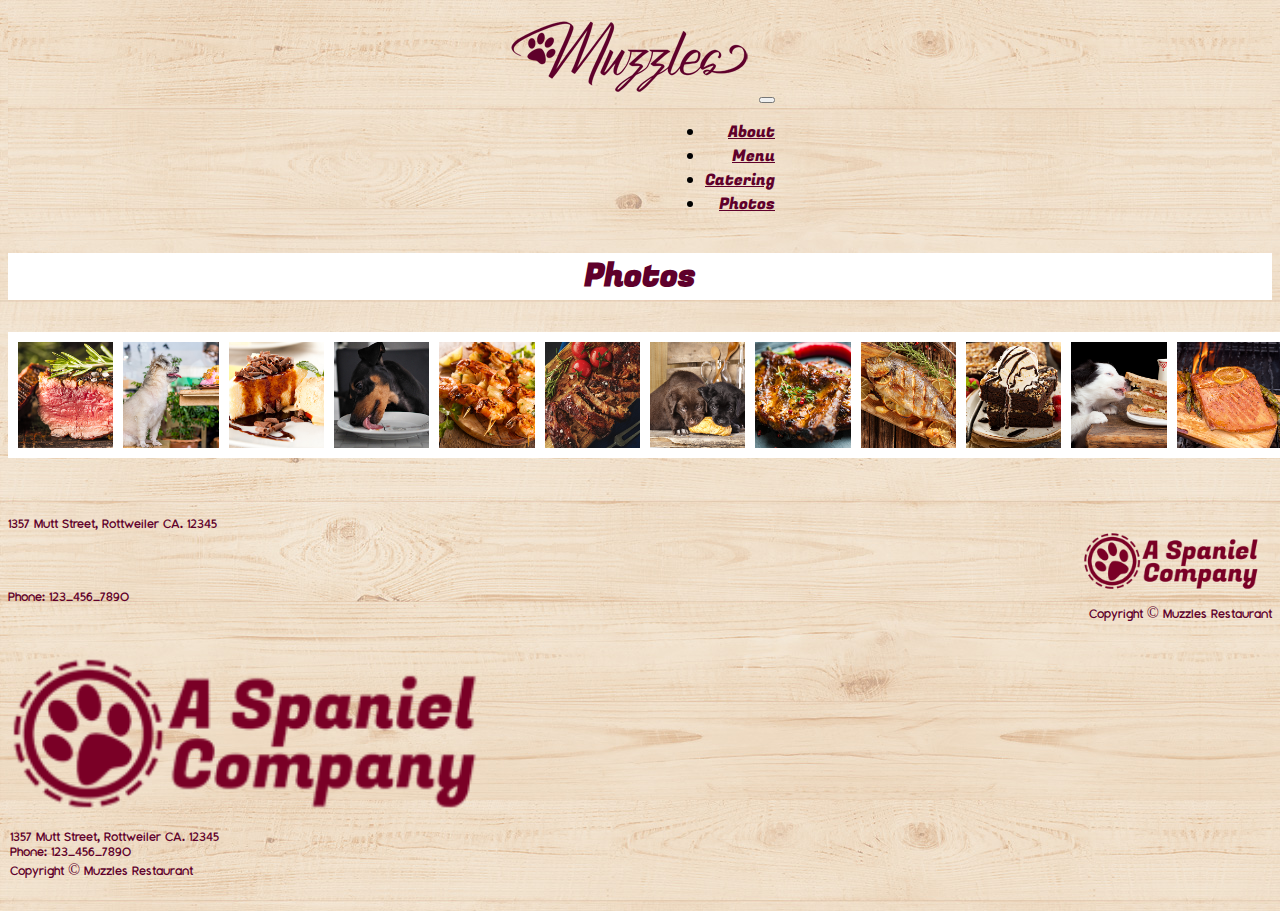
<file: html/photos.html>
<!DOCTYPE html>
<html lang="en">

<head>
    <meta charset="utf-8" />
    <meta name="viewport" content="width=device-width, initial-scale=1" />
    <title>Puppy Dog Restaurant</title>
    <link href="https://cdn.jsdelivr.net/npm/bootstrap@5.3.2/dist/css/bootstrap.min.css" rel="stylesheet"
        integrity="sha384-T3c6CoIi6uLrA9TneNEoa7RxnatzjcDSCmG1MXxSR1GAsXEV/Dwwykc2MPK8M2HN" crossorigin="anonymous" />
    <!-- CSS -->
    <link rel="stylesheet" href="../styles/photos.css" />
</head>

<body>
    <nav class="navbar navbar-expand-lg bg-body-tertiary navMain">
        <div class="container">
            <a class="navbar-brand" href="../index.html"><img src="../assets/MuzzlesLogo.png" /></a>
            <button class="navbar-toggler" type="button" data-bs-toggle="collapse" data-bs-target="#navbarNav"
                aria-controls="navbarNav" aria-expanded="false" aria-label="Toggle navigation">
                <span class="navbar-toggler-icon"></span>
            </button>
            <div class="collapse navbar-collapse" id="navbarNav">
                <ul class="navbar-nav">
                    <li class="nav-item fugaz">
                        <a class="nav-link" href="about.html">About</a>
                    </li>
                    <li class="nav-item fugaz">
                        <a class="nav-link" href="menu.html">Menu</a>
                    </li>
                    <li class="nav-item fugaz">
                        <a class="nav-link" href="catering.html">Catering</a>
                    </li>
                    <li class="nav-item fugaz">
                        <a class="nav-link" href="photos.html">Photos</a>
                    </li>
                </ul>
            </div>
        </div>
    </nav>

    <!-- Body -->
    <div class="container photo">
        <div class="row">
            <h1 class="fugaz title">Photos</h1>
        </div>
    </div>

    <div class="container">
        <div class="row content">
            <div class = "col-12 col-sm-6 col-md-4 col-lg-3">
                <img class="pictures" src="../assets/photo01.jpg">
            </div>
            <div class = "col-12 col-sm-6 col-md-4 col-lg-3">
                <img class="pictures"  src="../assets/photo02.jpg">
            </div>
            <div class = "col-12 col-sm-6 col-md-4 col-lg-3">
                <img class="pictures"  src="../assets/photo03.jpg">
            </div>
            <div class = "col-12 col-sm-6 col-md-4 col-lg-3">
                <img class="pictures"  src="../assets/photo04.jpg">
            </div>
            <div class = "col-12 col-sm-6 col-md-4 col-lg-3">
                <img class="pictures"  src="../assets/photo05.jpg">
            </div>
            <div class = "col-12 col-sm-6 col-md-4 col-lg-3">
                <img class="pictures"  src="../assets/photo06.jpg">
            </div>
            <div class = "col-12 col-sm-6 col-md-4 col-lg-3">
                <img class="pictures"  src="../assets/photo07.jpg">
            </div>
            <div class = "col-12 col-sm-6 col-md-4 col-lg-3">
                <img class="pictures"  src="../assets/photo08.jpg">
            </div>
            <div class = "col-12 col-sm-6 col-md-4 col-lg-3">
                <img class="pictures"  src="../assets/photo09.jpg">
            </div>
            <div class = "col-12 col-sm-6 col-md-4 col-lg-3">
                <img class="pictures"  src="../assets/photo10.jpg">
            </div>
            <div class = "col-12 col-sm-6 col-md-4 col-lg-3">
                <img class="pictures"  src="../assets/photo11.jpg">
            </div>
            <div class = "col-12 col-sm-6 col-md-4 col-lg-3">
                <img class="pictures"  src="../assets/photo12.jpg">
            </div>
            
        </div>
    </div>

    <!-- Footer -->
    <footer class="montauk">
        <div class="container d-none d-md-block">
            <div class="row footContent">
                <div class="address col-md-6">
                    <p class="footerP">1357 Mutt Street, Rottweiler CA. 12345</p>
                </div>
                <div class="copyright col-md-6">
                    <img class="company" src="../assets/CompanyLogo.png" />
                </div>
                <div class="phoneNumber col-md-6">
                    <p class="footerP">Phone: 123-456-7890</p>
                </div>
                <div class="copyright col-md-6">
                    <p class="footerP">Copyright © Muzzles Restaurant</p>
                </div>
            </div>
        </div>
        <!-- smaller screen size -->
        <div class="container d-block d-md-none">
            <div class="row">
                <div class="col-md-6 d-flex justify-content-center">
                    <img class="company2" src="../assets/CompanyLogo.png" />
                </div>
                <div class="col-md-6 d-flex justify-content-center">
                    <p class="footerP2"><br />1357 Mutt Street, Rottweiler CA. 12345</p>
                </div>
                <div class="col-md-6 d-flex justify-content-center">
                    <p class="footerP2">Phone: 123-456-7890</p>
                </div>
                <div class="col-md-6 d-flex justify-content-center">
                    <p class="footerP2">Copyright © Muzzles Restaurant</p>
                </div>
            </div>
        </div>
    </footer>

    <script src="https://cdn.jsdelivr.net/npm/bootstrap@5.3.2/dist/js/bootstrap.bundle.min.js"
        integrity="sha384-C6RzsynM9kWDrMNeT87bh95OGNyZPhcTNXj1NW7RuBCsyN/o0jlpcV8Qyq46cDfL"
        crossorigin="anonymous"></script>
</body>

</html>
</file>
<file: styles/styles.css>
@import url('https://fonts.googleapis.com/css2?family=Fugaz+One&display=swap');
@font-face{
    font-family: Montauk-Regular;
    src: url(../fonts/Montauk-Regular.otf);
}
body{
    background: url("../assets/bgtexture.jpg");
}
.montauk{
    font-family: Montauk-Regular;
}
.fugaz{
    font-family: 'Fugaz One';
}
/* Navbar */
.navbar{
    background-image: url("../assets/bgtexture.jpg");
}
.navMain{
    display: flex;
    justify-content: center;
}
.collapse{
    display: flex;
    justify-content: flex-end;
    text-align: right;
}

.nav-link{
    color: #5F002B;
}

/* Hero Section */
.heroImg{
    background: url("../assets/homeHero.jpg");
    height: 30rem;
}
/* main content */
.sandwich{
    padding-right: 1rem;
}
.content{
    margin-top: 4rem;
}
.landingSingleImg{
    width: 100%;
    height: 100%
}
.card{
    background-color: white;
    border-radius: 0;
    border: none;
    color: #5F002B;
    padding-left: 0;
    padding-right: 0;
    
}
.landingTripleImg{
    width: 100%;
    border-radius: 0;
}

/* Footer */

footer{
    margin-top: 2rem;
    color: #5F002B;
    margin-bottom: 2rem;
}
.footContent{
    margin-top: 2rem;
    margin-bottom: 2rem;
}
.copyright{
    text-align: end;
}
.company{
    width: 15%; 
}
.company2{
    width: 40%; 
}
.phoneNumber{
    display: flex;
    align-items: flex-end;
}
.copyright{
    display: flex;
    justify-content: flex-end;
    align-items: center;
}
.address{
    display: flex;
    align-items: center;
}
.footerP{
    margin: 0;
}
.footerP2{
    margin: 2px;
}
</file>
<file: styles/catering.css>
@import url('https://fonts.googleapis.com/css2?family=Fugaz+One&display=swap');
@import url('../fonts/Montauk-Regular.otf');
/* body{
    background: url("../assets/bgtexture.jpg");
} */
@font-face{
    font-family: Montauk-Regular;
    src: url(../fonts/Montauk-Regular.otf);
}

.montauk{
    font-family: Montauk-Regular;
}

.fugaz{
    font-family: 'Fugaz One';
}




.back {
    background-image: url(../assets/bgtexture.jpg);
    background-repeat: repeat; 
}

.hero {
    font-size: 4rem;
    background-color: white;
    border: 30px;
    text-align: center;
    width: 100%;
  }

  .font1 {
    font-family: 'Fugaz One';
    font-size: 50px;
    color: #5F002B;
}



footer{
    margin-top: 2rem;
    color: #5F002B;
}
.copyright{
    text-align: end;
}
.company{
    width: 30%;
}
.company2{
    width: 40%;
}
.phoneNumber{
    display: flex;
    align-items: flex-end;
}
.copyright{
    display: flex;
    justify-content: flex-end;
    align-items: center;
}
.address{
    display: flex;
    align-items: center;
}
.footerP{
    margin: 0;
}
.footerP2{
    margin: 2px;
}


.white {
    background-color: white;
    padding-left: 10rem;
    padding-right: 10rem;

}

/* .pad1{
    padding-right: 8rem;
    background-color: white;
    padding-left: 8rem;
    padding-top: 8rem;
} */


.font1 {
  
    font-size: 30px;
    color: #5F002B;
}

.font2{
    
    font-size: 20px;
    color: #5F002B;
    
}

.col-sm-6 {
    width: 62%;

    margin-left: -12%;
}

.pFont{
    color: #5F002B;
    font-size: 11.5px;
}


.imgR{
   height: 95.5%;
}


.midCen{
  flex-wrap: wrap;
  
}





.navbar{
    background-image: url("../assets/bgtexture.jpg");
}
.navMain{
    display: flex;
    justify-content: center;
}
.collapse{
    display: flex;
    justify-content: flex-end;
    text-align: right;
}
.nav-link{
    color: #5F002B;
}


.pMargin{
    margin-top: 4rem;
}


.catering{
    margin-bottom: 2rem;
}

.heroImgBanner{
    margin-bottom: 2rem;
}

.card{
    border-radius: 0;
}

.card-img-top{
    border-radius: 0;
}


.footContent{
    margin-top: 2rem;
    margin-bottom: 2rem;
}
</file>
<file: styles/menu.css>
@import url('https://fonts.googleapis.com/css2?family=Fugaz+One&display=swap');
@font-face{
    font-family: Montauk-Regular;
    src: url(../fonts/Montauk-Regular.otf);
}


body{
    background: url("../assets/bgtexture.jpg");
}

.fugaz{.montauk{
    font-family: Montauk-Regular;
}
    font-family: 'Fugaz One';
}
/* Navbar */
.navbar{
    background-image: url("../assets/bgtexture.jpg");
}
.navMain{
    display: flex;
    justify-content: center;
}
.collapse{
    display: flex;
    justify-content: flex-end;
    text-align: right;
}

.nav-link{
    color: #5F002B;
}

/* Our Menu bar */
.ourMenu{
    color:#5F002B;
    background-color: white;
    margin-bottom: 2rem;
}

/* menu Entrees */
.sandwich{
    margin-bottom: 1rem;
}
.seafood{
    margin-bottom: 1rem;
}
.grill{
    margin-bottom: 1rem;
}
.desserts{
    margin-bottom: 1rem;
}

.card-img-top{
    border-radius: 0;
}

.allText{
    padding: 1rem;
    color:#5F002B;
}
.card{
    border-radius: 0;
    padding: 0;
    height: 100%;

}
.titles{
    font-size: xx-large;
    margin-bottom: 0;
}
.pricing{
    display: flex;
    justify-content: flex-end;
    align-items: center;
    font-family: Montauk-Regular;
}
.pFontSize{
    font-size: medium;
}
p{
    font-family: Montauk-Regular;
}
sub{
    font-family: Montauk-Regular;
}

hr{

    color:#980051;
    border-top:#980051 solid 5px;
}
/* Footer */

footer{
    margin-top: 2rem;
    color: #5F002B;
    margin-bottom: 2rem;
    
}
.footContent{
    margin-top: 2rem;
    margin-bottom: 2rem;
}
.copyright{
    text-align: end;
}
.company{
    width: 15%; 
}
.company2{
    width: 40%; 
}
.phoneNumber{
    display: flex;
    align-items: flex-end;
}
.copyright{
    display: flex;
    justify-content: flex-end;
    align-items: center;
}
.address{
    display: flex;
    align-items: center;
}
.footerP{
    margin: 0;
}
.footerP2{
    margin: 2px;
}
</file>
<file: styles/photos.css>
@import url('https://fonts.googleapis.com/css2?family=Fugaz+One&display=swap');
@font-face{
    font-family: Montauk-Regular;
    src: url(../fonts/Montauk-Regular.otf);
}


body{
    background: url("../assets/bgtexture.jpg");
}
.montauk{
    font-family: Montauk-Regular;
}
.fugaz{
    font-family: 'Fugaz One';
}
/* Navbar */
.navbar{
    background-image: url("../assets/bgtexture.jpg");
}
.navMain{
    display: flex;
    justify-content: center;
}
.collapse{
    display: flex;
    justify-content: flex-end;
    text-align: right;
}

.nav-link{
    color: #5F002B;
}
/* main */
.photo{
    background-color: white;
    margin-bottom: 2rem;
}
.col-12{
    margin-bottom: 1.5rem;
}
.title{
    color:#5F002B;
    text-align: center;
}
.content{
    display: flex;
    justify-content: center;
}
.pictures{
    width: 100%;
    border: 10px solid white;
}


/* Footer */

footer{
    margin-top: 2rem;
    color: #5F002B;
    margin-bottom: 2rem;
    
}
.footContent{
    margin-top: 2rem;
    margin-bottom: 2rem;
}
.copyright{
    text-align: end;
}
.company{
    width: 15%; 
}
.company2{
    width: 40%; 
}
.phoneNumber{
    display: flex;
    align-items: flex-end;
}
.copyright{
    display: flex;
    justify-content: flex-end;
    align-items: center;
}
.address{
    display: flex;
    align-items: center;
}
.footerP{
    margin: 0;
}
.footerP2{
    margin: 2px;
}
</file>
